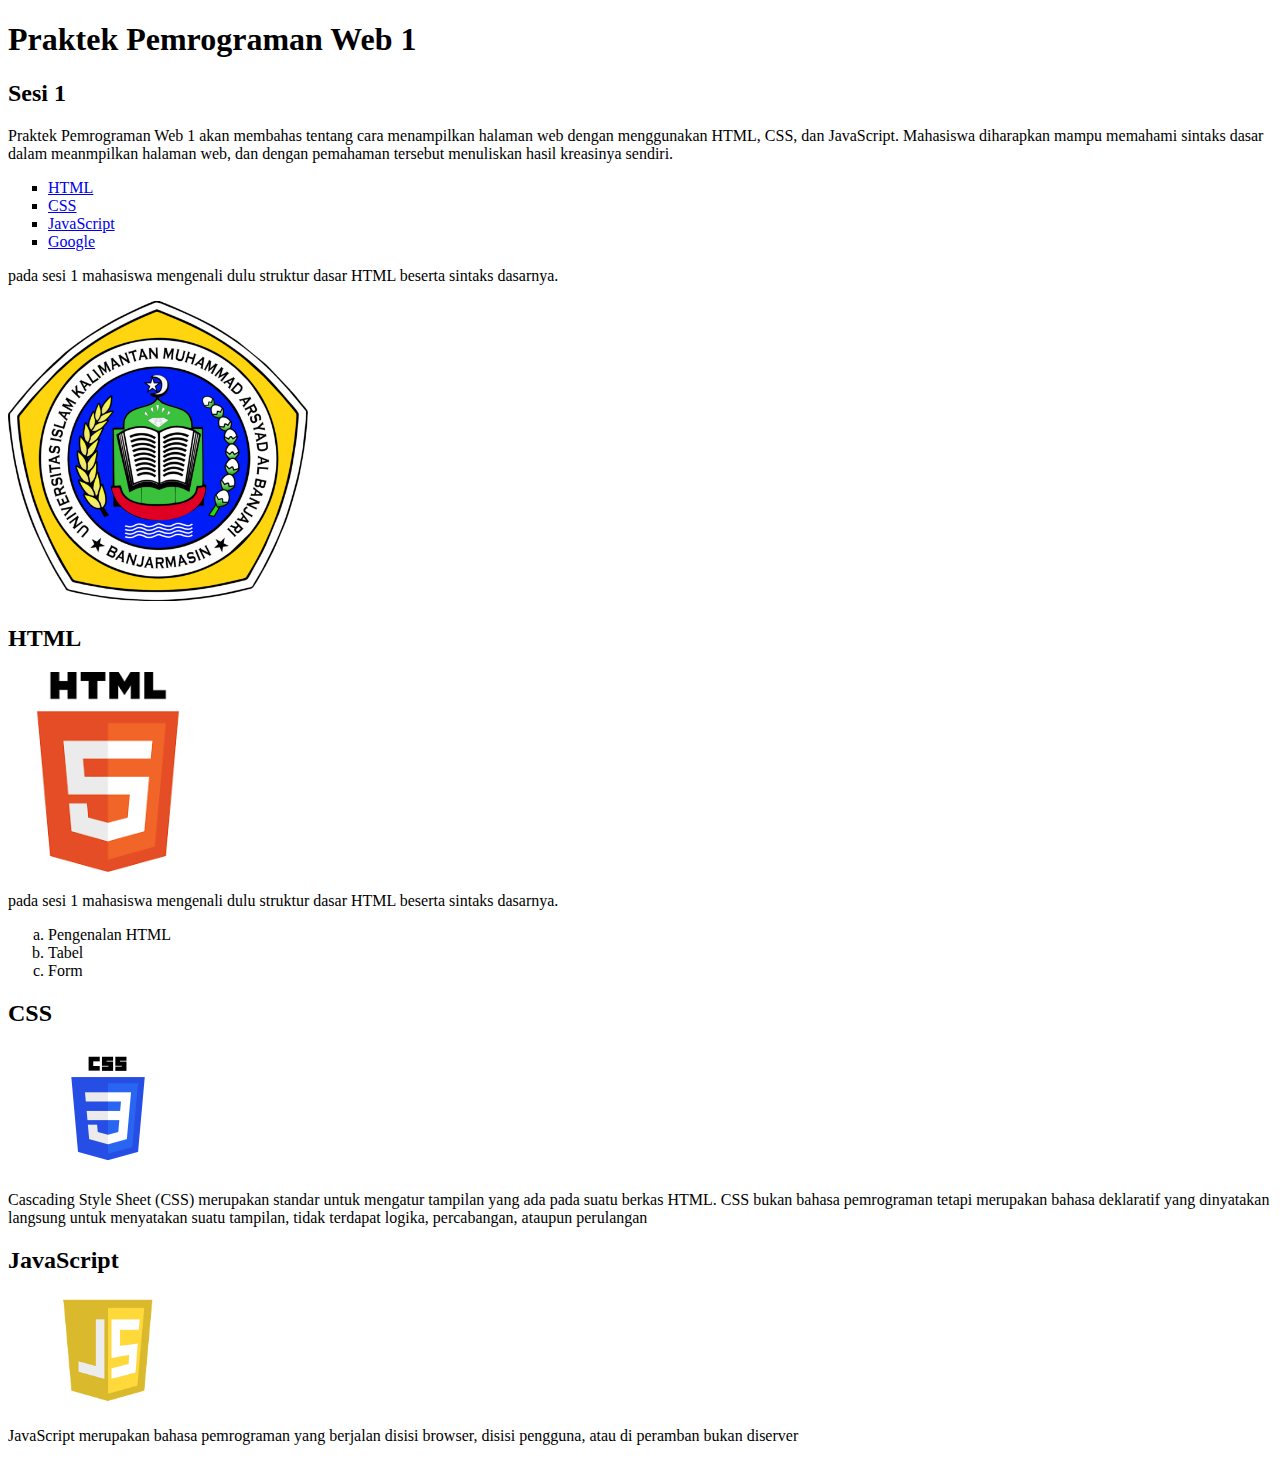
<file: sesi-1/index.html>
<!DOCTYPE html>
<html lang="en">
<head>
    <meta charset="UTF-8">
    <meta name="viewport" content="width=device-width, initial-scale=1.0">
    <title>Dokument</title>
</head>
<body>
    <h1>Praktek Pemrograman Web 1</h1>
    <h2>Sesi 1</h2>

    <p>Praktek Pemrograman Web 1 akan membahas tentang cara menampilkan halaman web 
        dengan menggunakan HTML, CSS, dan JavaScript. Mahasiswa diharapkan mampu memahami
        sintaks dasar dalam meanmpilkan halaman web, dan dengan pemahaman tersebut
        menuliskan hasil kreasinya sendiri.</p>

    <ul style="list-style-type: square;">
        <li><a href="#html">HTML</a></li>
        <li><a href="#css">CSS</a></li>
        <li><a href="#JavaScript">JavaScript</a></li>
        <li><a href="file:///D:/Semester%203/Praktikum%20Semester%203/Praktikum-web/sesi-1/index.html#JavaScript" target="_blank"> Google</a></li>
    </ul>
    
    <p>pada sesi 1 mahasiswa mengenali dulu struktur dasar HTML beserta sintaks dasarnya.</p>
    
    <img src="img/cropped-logo-uniska-ok.png" width = "300" height = "300" alt ="poto tanaman">
    
    
    <h2 id="html">HTML</h2>
    <img src="img/HTML.png" alt="HTML" width="200">
    <p>pada sesi 1 mahasiswa mengenali dulu struktur dasar HTML beserta sintaks dasarnya.</p>
    <ol type="a">
        <li>Pengenalan HTML</li>
        <li>Tabel</li>
        <li>Form</li>
    </ol>
    
    <h2 id="css">CSS</h2>
    <img src="img/CSS.png" alt="CSS" width="200">
    <p>Cascading Style Sheet (CSS) merupakan standar untuk mengatur tampilan yang ada pada suatu berkas HTML. CSS bukan
        bahasa pemrograman tetapi merupakan bahasa deklaratif yang dinyatakan langsung untuk menyatakan suatu tampilan,
        tidak terdapat logika, percabangan, ataupun perulangan
    </p>

    <h2 id="JavaScript">JavaScript</h2>
    <img src="img/Javascript.png" alt="JavaScript" width="200">
    <p>JavaScript merupakan bahasa pemrograman yang berjalan disisi browser, disisi
        pengguna, atau di peramban bukan diserver
    </p>

</body>
</html>
</file>
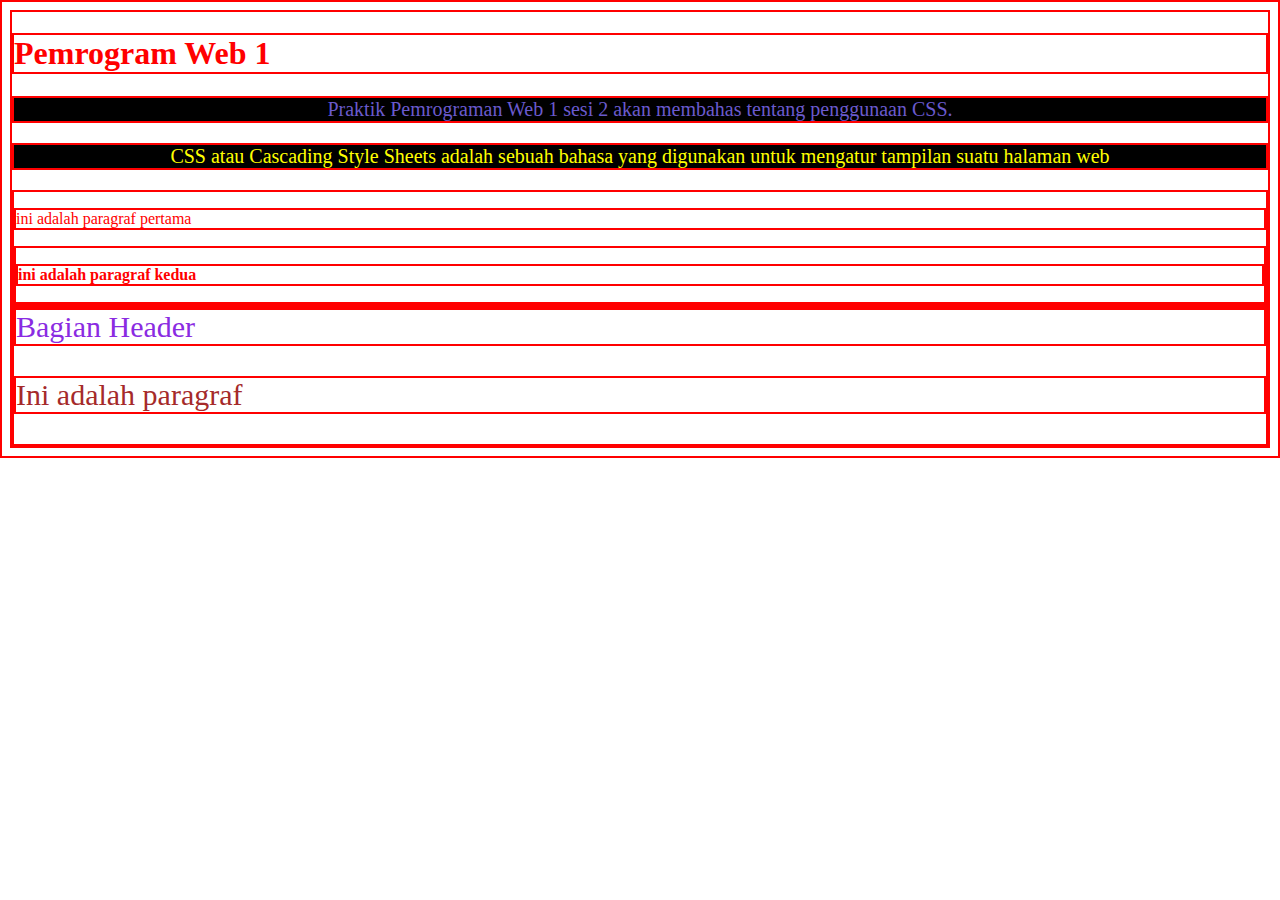
<file: sesi-2/index.html>
<!DOCTYPE html>
<html lang="en">
<head>
    <meta charset="UTF-8">
    <meta name="viewport" content="width=device-width, initial-scale=1.0">
    <title>Document</title>
    <link rel="stylesheet" href="css/style.css">
    <style>
    * {
        color: red;
        border: 2px solid red;
    }

    .teks-merah,
    #teks-kuning{
        font-size: 20px;
        text-align: center;
        background-color: black;
    }

    .teks-merah{
        color: slateblue;
    }

    #teks-kuning{
        color: yellow;
    }

    div p {
        color: red;
    }

    div > div > p{
        font-weight: bold;
    }

    .subbagian {
            font-size: 30px;
        }

    .subbagian.header {
        color: blueviolet;
    }

    .subbagian#teks {
        color: brown;
    }

    p:hover{
        background-color: aqua;
    }

    p {
        color: green;
    }

    
    

    </style>
</head>
<body>
    <h1 style="color: red;">Pemrogram Web 1</h1>
    <p class="teks-merah">Praktik Pemrograman Web 1 sesi 2 akan membahas tentang penggunaan CSS.</p>
    <p id="teks-kuning">CSS atau Cascading Style Sheets adalah sebuah bahasa yang digunakan untuk 
        mengatur tampilan suatu halaman web
    </p>

    <div>
        <p>ini adalah paragraf pertama</p>
        <div>
            <p>ini adalah paragraf kedua</p>
        </div>
    </div>

    <div>
        <div class="subbagian header">Bagian Header</div>
        <p class="subbagian" id="teks">Ini adalah paragraf</p>
    </div>
</body>
</html>
</file>
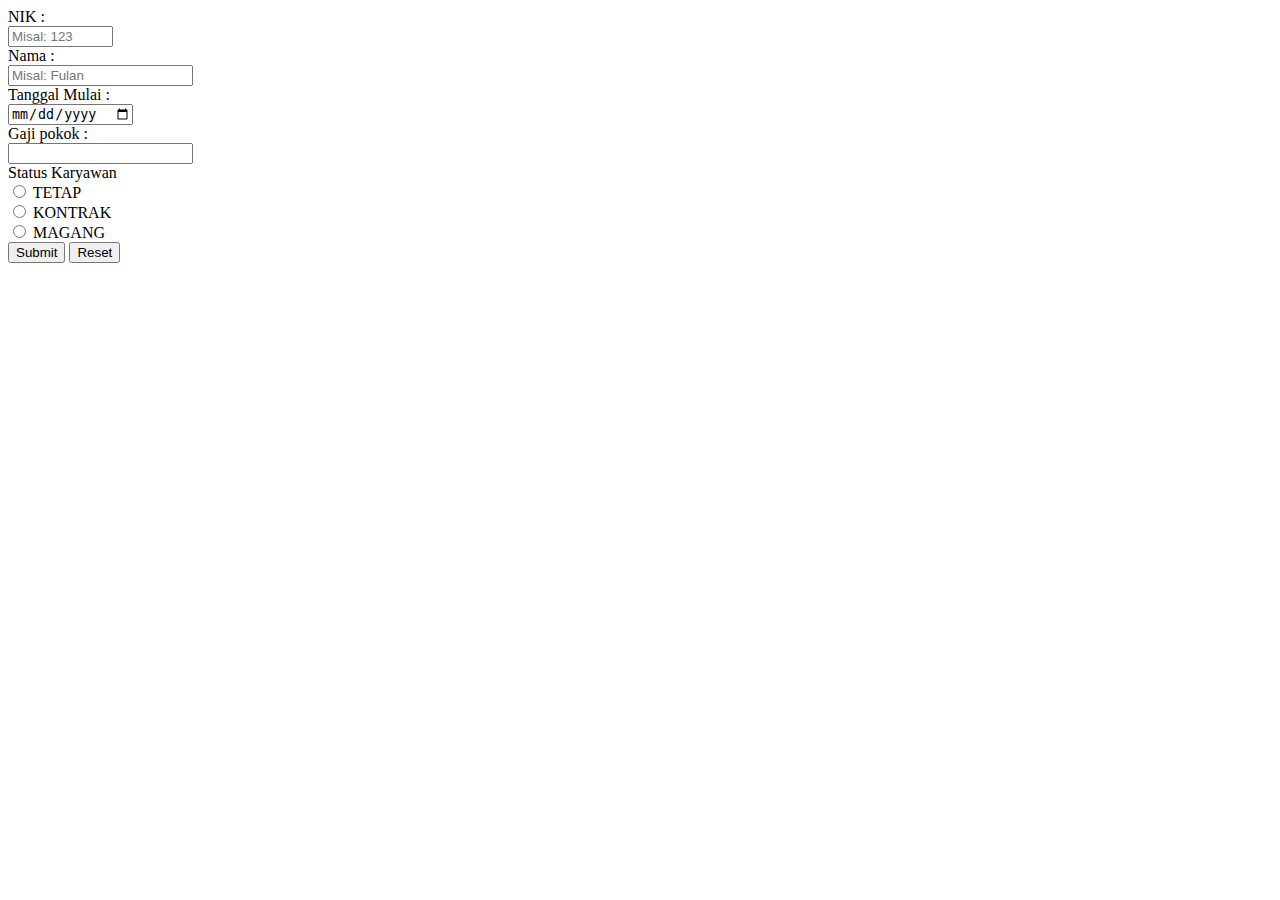
<file: sesi-3/index.html>
<!DOCTYPE html>
<html lang="en">
<head>
    <meta charset="UTF-8">
    <meta name="viewport" content="width=device-width, initial-scale=1.0">
    <title>Document</title>
</head>
<body>
    <form action="">
        <label for="nik">NIK : </label> <br>
        <input type="text" id="nik" name="nik" size="10" maxlength="10" required placeholder="Misal: 123"> <br>
        
        <label for="Nama">Nama : </label> <br>
        <input type="text" id="Nama" name="nama" required placeholder="Misal: Fulan"> <br>

        <label for="tanggal_mulai">Tanggal Mulai : </label> <br>
        <input type="date" id="tanggal_mulai" name="tanggal_mulai" required min="2022-01-11"><br>

        <label for="gaji_pokok">Gaji pokok : </label> <br>
        <input type="number" id="gaji_pokok" name="gaji_pokok" required min="1000000" step="1000"> <br>

        <label for="">Status Karyawan</label><br>
        <input type="radio" name="status_karyawan" id="tetap" value="TETAP">
        <label for="tetap">TETAP</label><br>

        <input type="radio" name="status_karyawan" id="kontrak" value="KONTRAK">
        <label for="kontrak">KONTRAK</label> <br> 

        <input type="radio" name="status_karyawan" id="magang" value="MAGANG" >
        <label for="magang">MAGANG</label> <br>

        <input type="submit" id="btn_submit" name="btn_submit" value="Submit">
        <input type="reset"  id="btn_reset" name="btn_reset" value="Reset">
    </form>
</body>
</html>
</file>
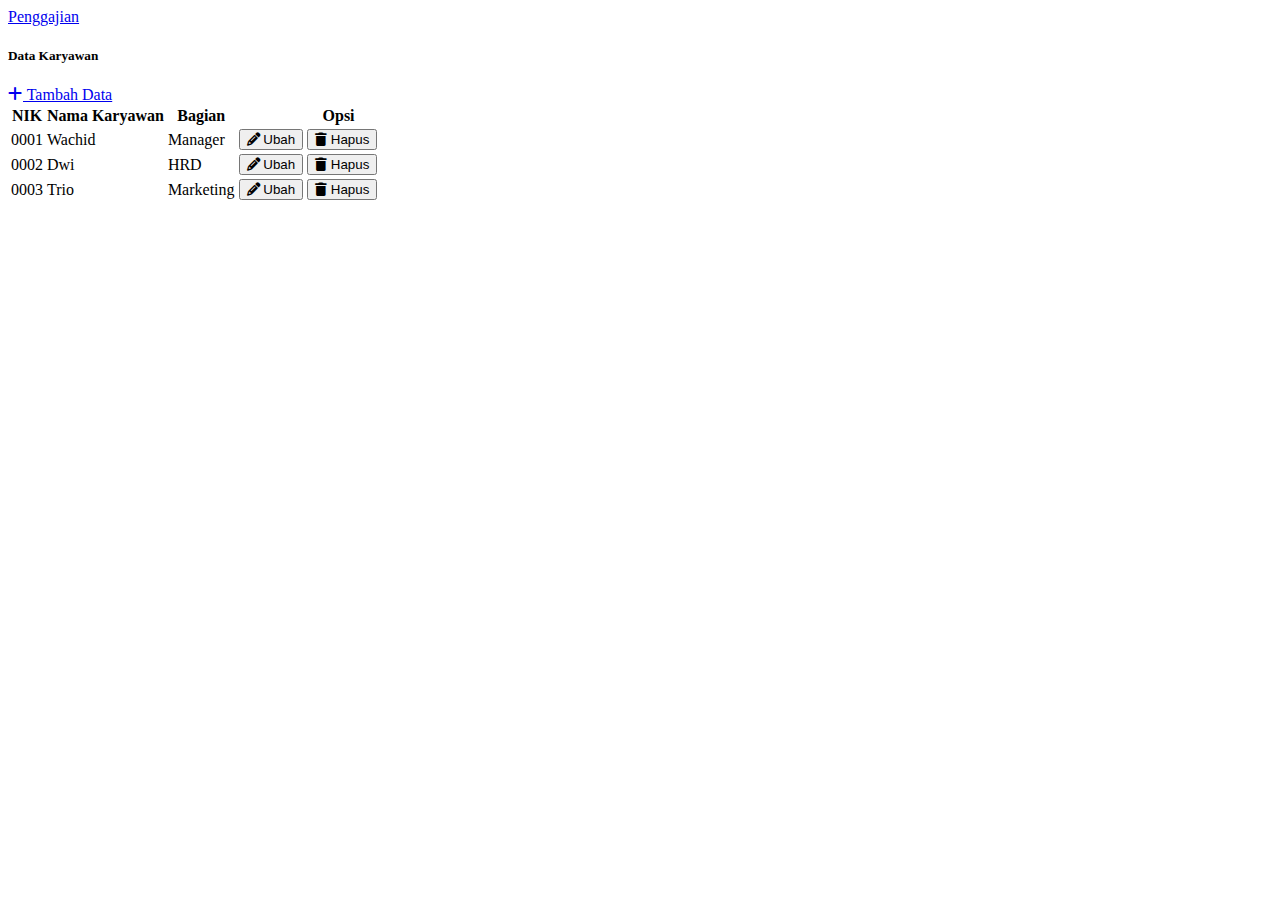
<file: sesi-4/index.html>
<!doctype html>
<html lang="en">
<head>
    <meta charset="utf-8">
    <meta name="viewport" content="width=device-width, initial-scale=1">
    <title>Belajar Bootstrap</title>
    <link href="https://cdn.jsdelivr.net/npm/bootstrap@5.3.2/dist/css/bootstrap.min.css" rel="stylesheet" integrity="sha384-T3c6CoIi6uLrA9TneNEoa7RxnatzjcDSCmG1MXxSR1GAsXEV/Dwwykc2MPK8M2HN" crossorigin="anonymous">
    <link rel="stylesheet" href="https://cdnjs.cloudflare.com/ajax/libs/font-awesome/6.4.2/css/all.min.css">
</head>
<body>
    <nav class="navbar bg-primary navbar-dark">
        <div class="container-fluid">
            <a class="navbar-brand" href="#">Penggajian</a>
        </div>
    </nav>
    <div class="container-fluid">
        <div class="row mt-2 mb-2">
            <div class="col-md-6 ">
                <h5>Data Karyawan</h5>
            </div>
            <div class="col-md-6">
                <a href="tambah.html" class="btn btn-success float-end">
                    <i class="fa fa-plus"></i>
                    Tambah Data
                </a>
            </div>
        </div>
        <table class="table table-striped">
            <tr>
                <th>NIK</th>
                <th>Nama Karyawan</th>
                <th>Bagian</th>
                <th style="width: 200px;">Opsi</th>
            </tr>
            <tr>
                <td>0001</td>
                <td>Wachid</td>
                <td>Manager</td>
                <td>
                    <button class="btn btn-primary"><i class="fa fa-pencil"></i> Ubah</button>
                    <button class="btn btn-danger"><i class="fa fa-trash"></i> Hapus</button>
                </td>
            </tr>
            <tr>
                <td>0002</td>
                <td>Dwi</td>
                <td>HRD</td>
                <td>
                    <button class="btn btn-primary"><i class="fa fa-pencil"></i> Ubah</button>
                    <button class="btn btn-danger"><i class="fa fa-trash"></i> Hapus</button>
                </td>
            </tr>
            <tr>
                <td>0003</td>
                <td>Trio</td>
                <td>Marketing</td>
                <td>
                    <button class="btn btn-primary"><i class="fa fa-pencil"></i> Ubah</button>
                    <button class="btn btn-danger"><i class="fa fa-trash"></i> Hapus</button>
                </td>
            </tr>
        </table>
    </div>

    <script src="https://cdn.jsdelivr.net/npm/bootstrap@5.3.2/dist/js/bootstrap.bundle.min.js" integrity="sha384-C6RzsynM9kWDrMNeT87bh95OGNyZPhcTNXj1NW7RuBCsyN/o0jlpcV8Qyq46cDfL" crossorigin="anonymous"></script>
</body>
</html>
</file>
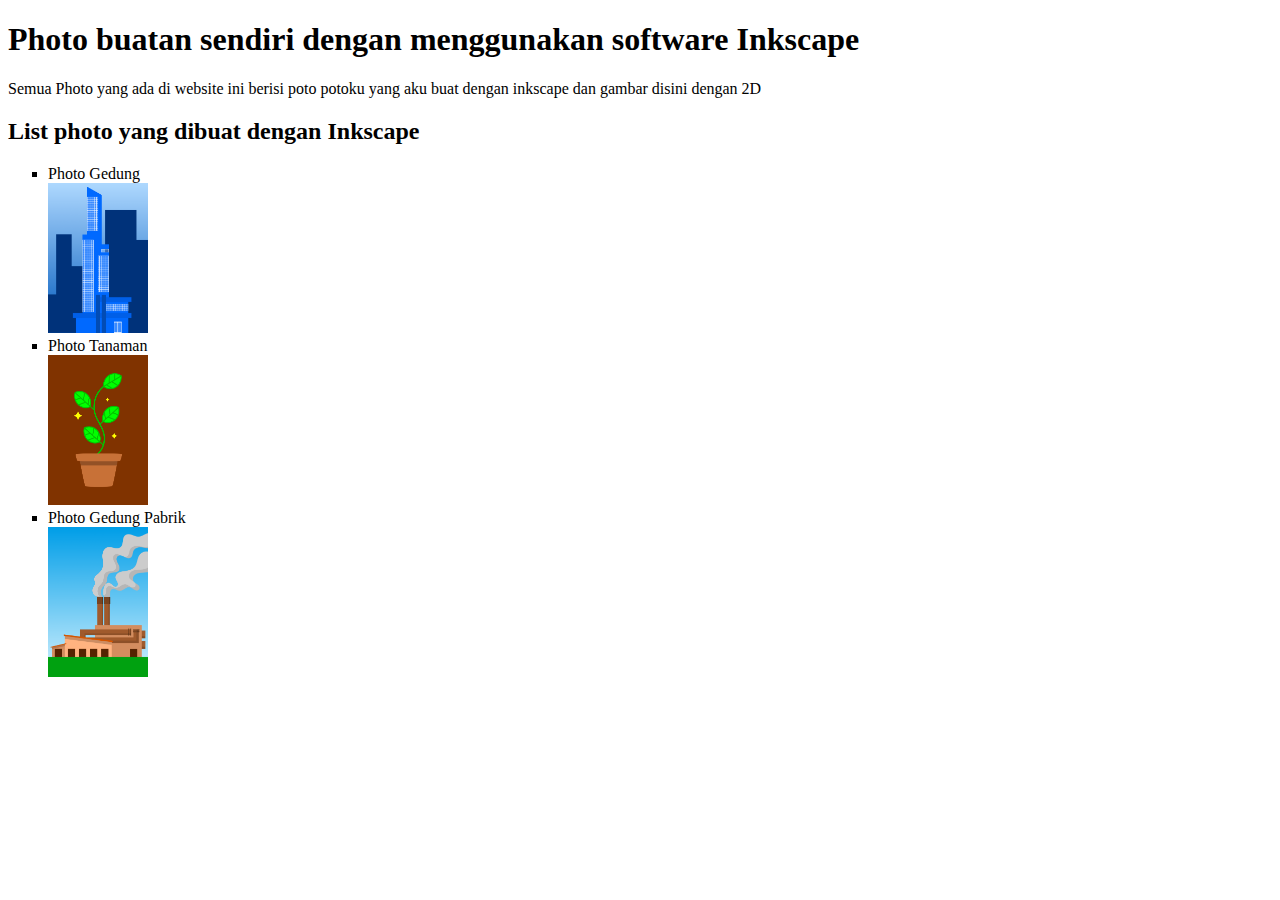
<file: sesi-1/latihan_1.html>
<!DOCTYPE html>
<html lang="en">
<head>
    <meta charset="UTF-8">
    <meta name="viewport" content="width=device-width, initial-scale=1.0">
    <title>List Photo Buatan Sendiri</title>
</head>
<body>
    <h1>Photo buatan sendiri dengan menggunakan software Inkscape</h1>
    <p>Semua Photo yang ada di website ini berisi poto potoku yang aku buat dengan inkscape dan gambar disini dengan 2D</p>
    <h2>List photo yang dibuat dengan Inkscape</h2>
    <ul style="list-style-type: square;">
        <li>Photo Gedung</li>
        <img src="img/gedung kantor.png" width="100" height="150" alt="">
        <li>Photo Tanaman</li>
        <img src="img/tanaman.png" width="100" height="150" alt="">
        <li>Photo Gedung Pabrik</li>
        <img src="img/gedung pabrik.png" width="100" height="150" alt="">
    </ul>

</body>
</html>
</file>
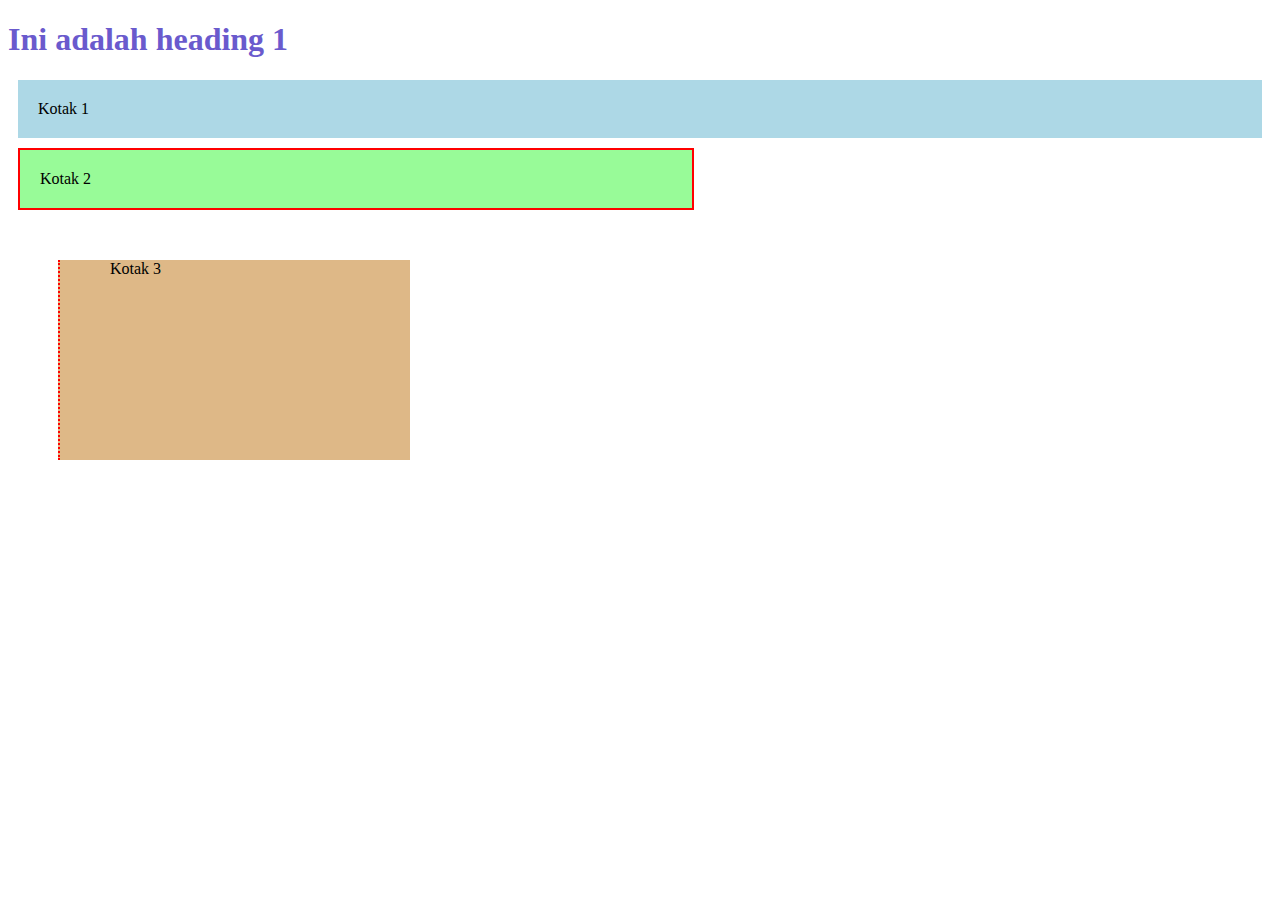
<file: sesi-2/eksternal.html>
<!DOCTYPE html>
<html lang="en">
<head>
    <meta charset="UTF-8">
    <meta name="viewport" content="width=device-width, initial-scale=1.0">
    <title>Eksternal</title>
    <link rel="stylesheet" href="css/style.css">
</head>
<body>
    <h1>Ini adalah heading 1</h1>

    <div class="kotak-satu">
        Kotak 1
    </div>

    <div class="kotak-dua">
        Kotak 2
    </div>

    <div class="kotak-tiga">
        Kotak 3
    </div>

</body>
</html>
</file>
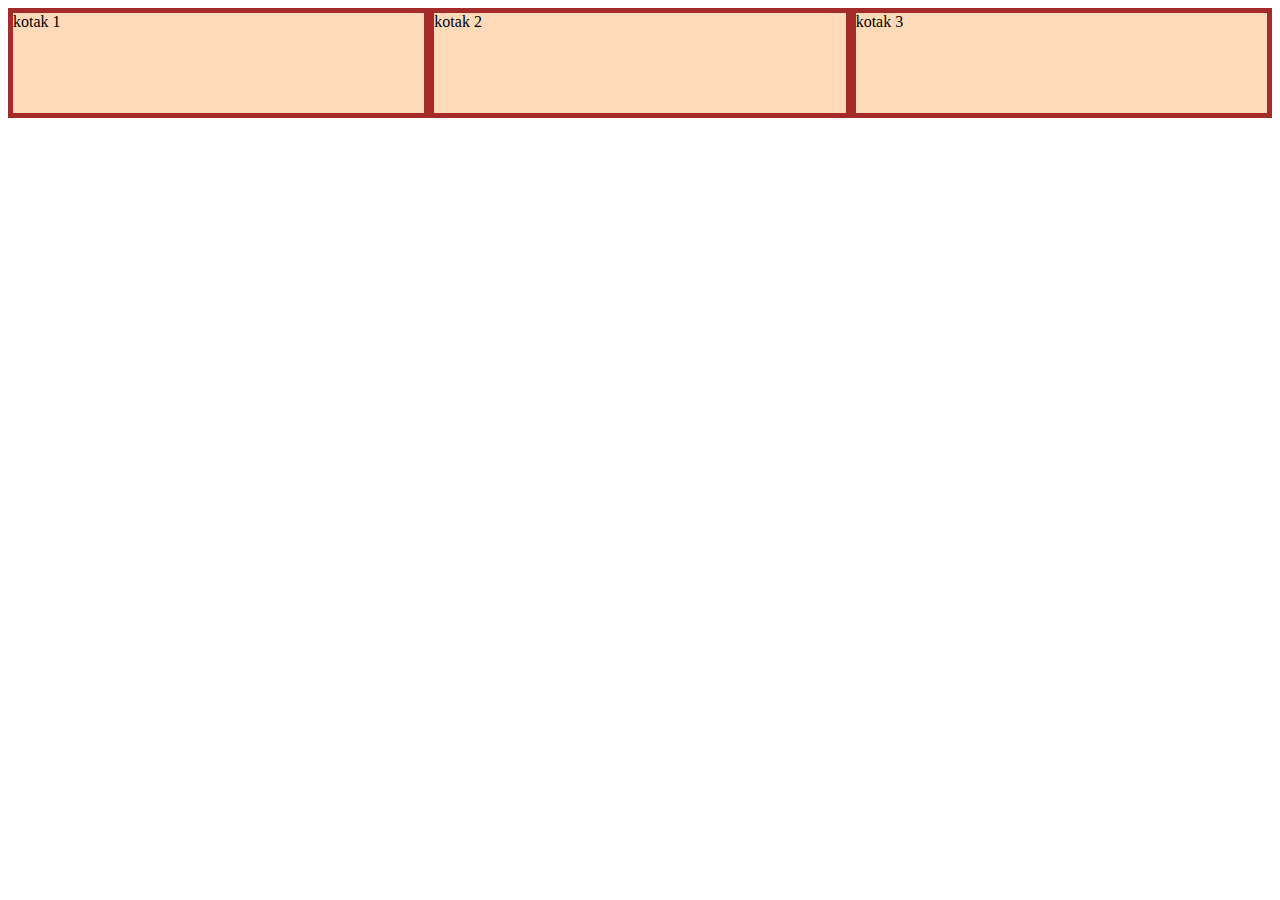
<file: sesi-2/flexbox.html>
<!DOCTYPE html>
<html lang="en">
<head>
    <meta charset="UTF-8">
    <meta name="viewport" content="width=device-width, initial-scale=1.0">
    <title>Document</title>
    <link rel="stylesheet" href="css/flexbox.css">
</head>
<body>
    <div class="container">
        <div class="satu">kotak 1</div>
        <div class="dua">kotak 2</div>
        <div class="tiga">kotak 3</div>
    </div>

    
</body>
</html>
</file>
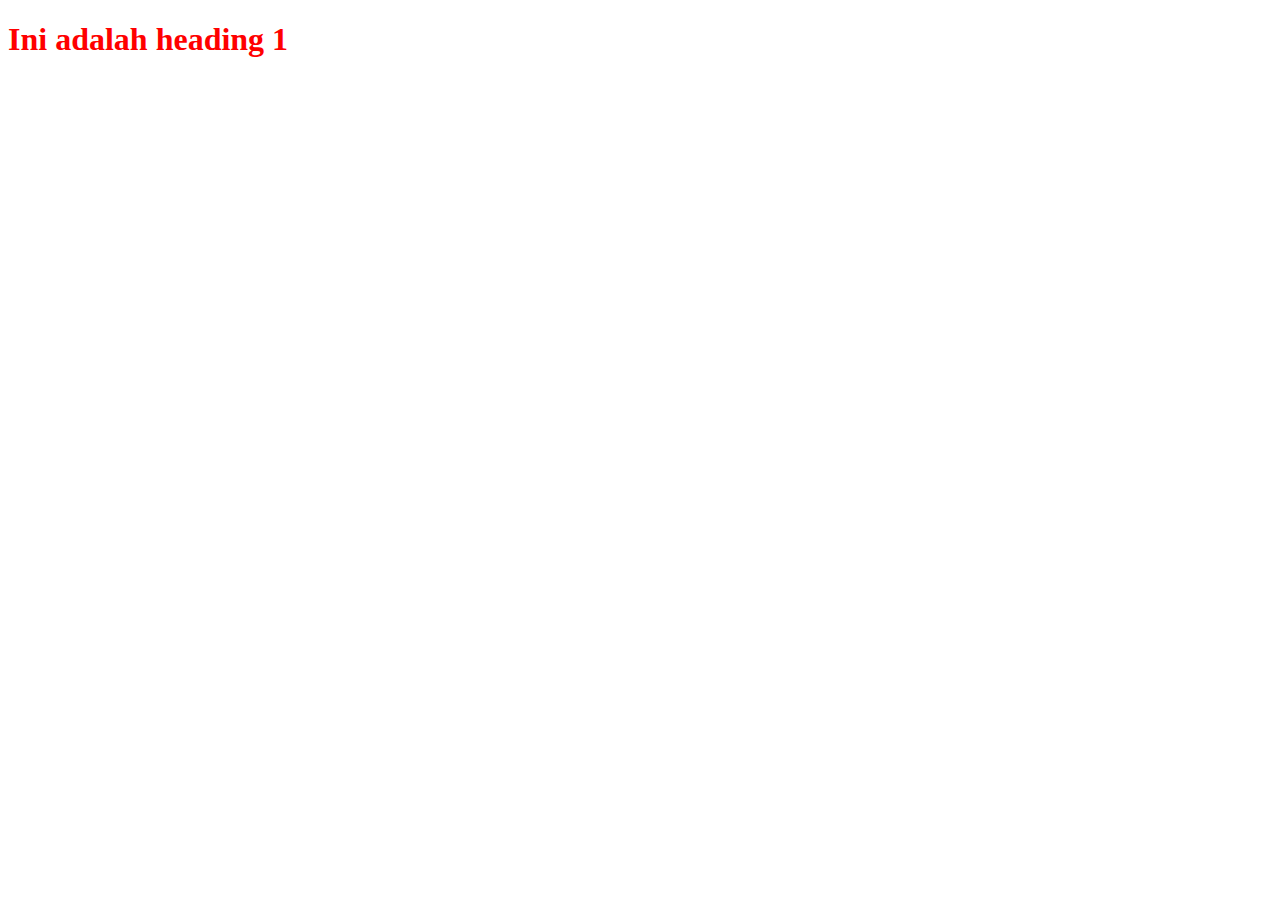
<file: sesi-2/inline.html>
<!DOCTYPE html>
<html lang="en">
<head>
    <meta charset="UTF-8">
    <meta name="viewport" content="width=device-width, initial-scale=1.0">
    <title>Inline</title>
</head>
<body>
    <h1 style="color: red;">Ini adalah heading 1</h1>
</body>
</html>
</file>
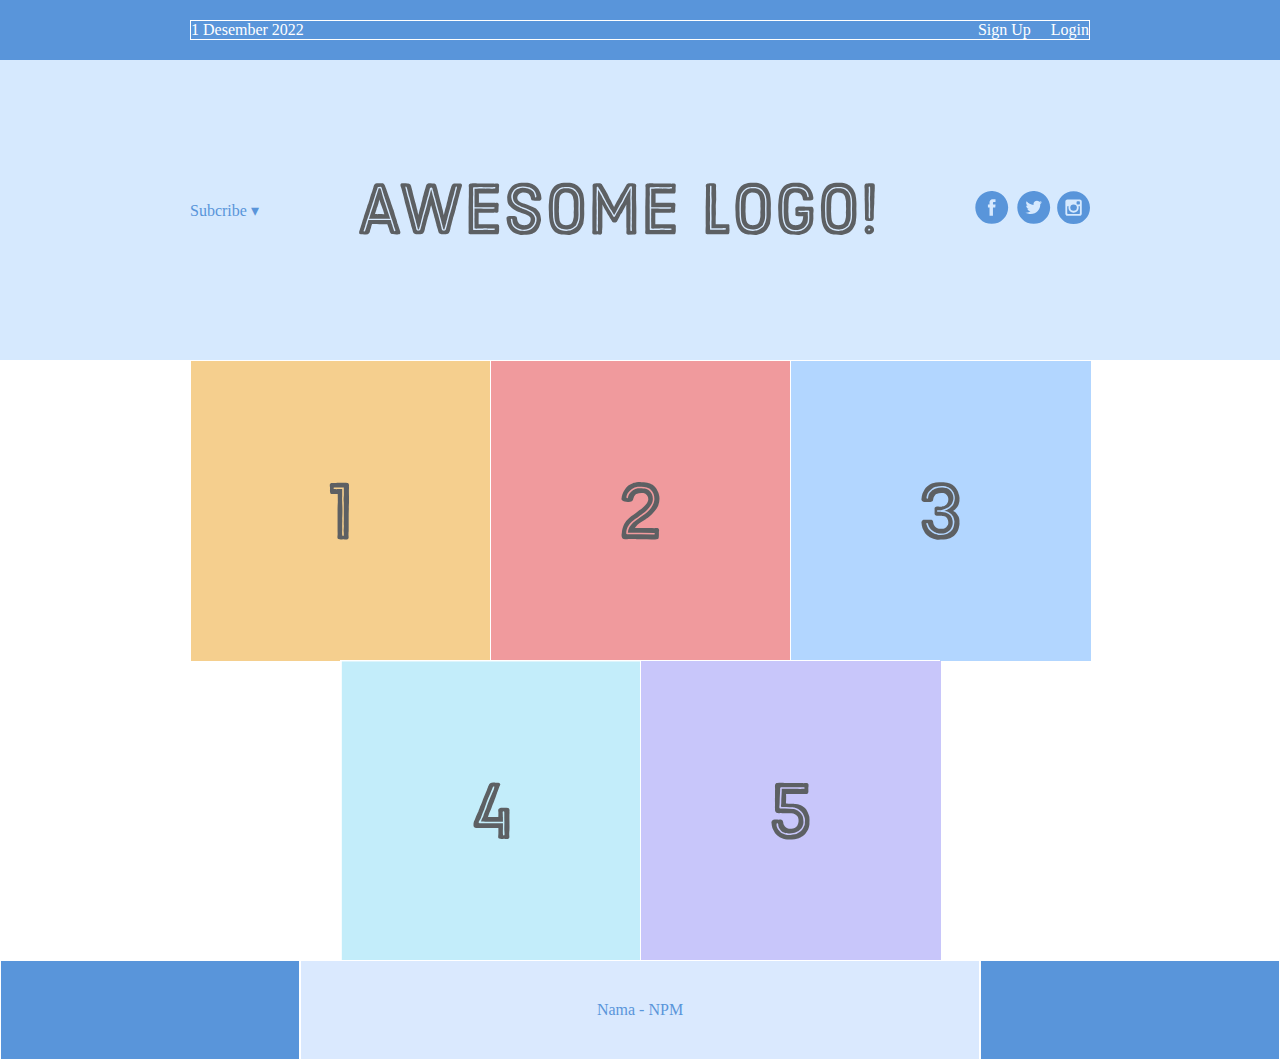
<file: sesi-2/landingpage.html>
<!DOCTYPE html>
<html lang="en">
<head>
    <meta charset="UTF-8">
    <meta name="viewport" content="width=device-width, initial-scale=1.0">
    <title>Document</title>
    <link rel="stylesheet" href="css/styles.css">
</head>
<body>
    <div class="menu-container">
        <div class="menu">
            <div class="date">1 Desember 2022</div>
            <div class="links">
                <div class="signup">Sign Up</div>
                <div class="login">Login</div>
            </div>
        </div>
    </div>

    <div class="header-container">
        <div class="header">
            <div class="subcribe">Subcribe &#9662;</div>
            <div class="logo">
                <img src="images/awesome-logo.svg" alt="logo">
            </div>
            <div class="social">
                <img src="images/social-icons.svg" alt="social">
            </div>
        </div>
    </div>
    <div class="photo-grid-container">
        <div class="photo-grid">
            <div class="photo-grid-item">
                <img src="images/one.svg" alt="satu">
            </div>
            <div class="photo-grid-item">
                <img src="images/two.svg" alt="dua">
            </div>
            <div class="photo-grid-item">
                <img src="images/three.svg" alt="tiga">
            </div>
            <div class="photo-grid-item">
                <img src="images/four.svg" alt="empat">
            </div>
            <div class="photo-grid-item">
                <img src="images/five.svg" alt="lima">
            </div>
        </div>
    </div>
    <div class='footer'>
        <div class='footer-item footer-one'></div>
        <div class='footer-item footer-two'>Nama - NPM</div>
        <div class='footer-item footer-three'></div>
    </div>
</body>
</html>
</file>
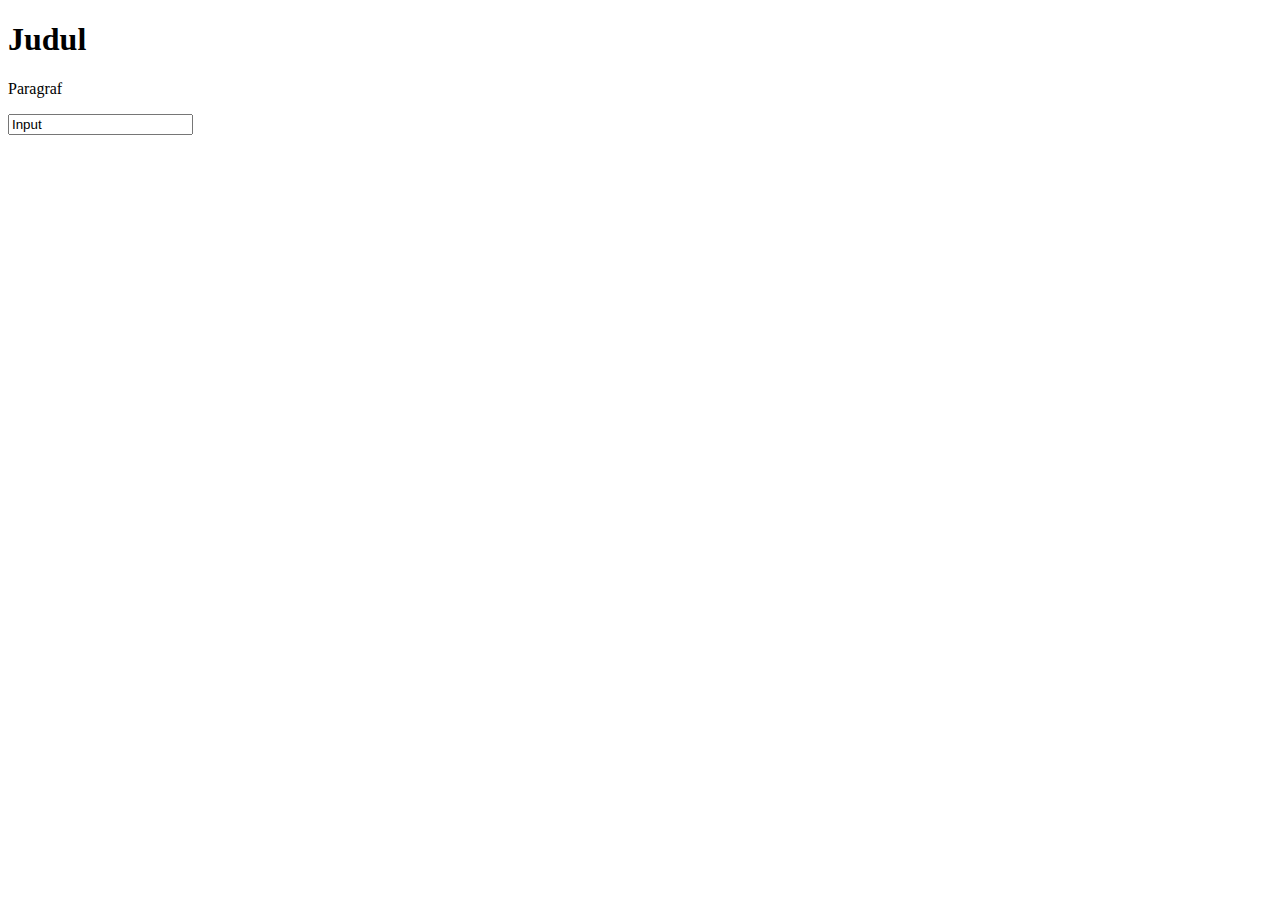
<file: sesi-3/belajardom.html>
<!DOCTYPE html>
<html lang="en">
<head>
    <meta charset="UTF-8">
    <meta name="viewport" content="width=device-width, initial-scale=1.0">
    <title>Belajar DOM</title>
</head>
<body>
    <h1 id="uji_heading"></h1>
    <p id="uji_paragraf"></p>
    <input type="text" name="" id="uji_input">


    <script>
        // document.getElementById('uji_heading').innerHTML = "Judul";
        // document.getElementById('uji_paragraf').innerHTML = "paragraf";
        // document.getElementById('uji_input').value ="Input";

        ujiheading = document.getElementById('uji_heading');
        ujiparagraf = document.getElementById('uji_paragraf');
        ujiinput = document.getElementById('uji_input');

        ujiheading.innerHTML = "Judul";
        ujiparagraf.innerHTML = "Paragraf";
        ujiinput.value = "Input";
    </script>
</body>
</html>
</file>
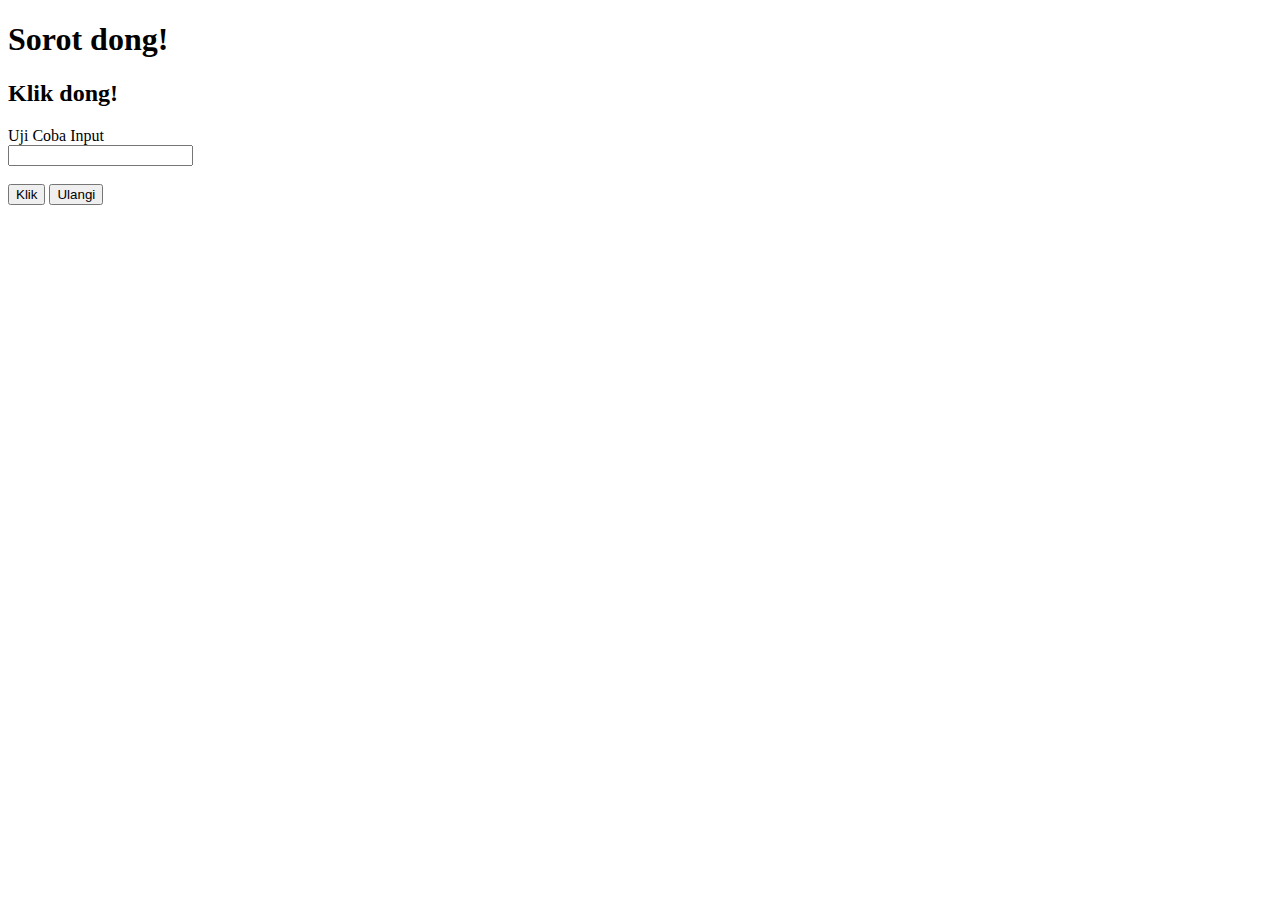
<file: sesi-3/belajarevent.html>
<!DOCTYPE html>
<html lang="en">
<head>
    <meta charset="UTF-8">
    <meta name="viewport" content="width=device-width, initial-scale=1.0">
    <title>Belajar Event Javascript</title>
</head>
<body>
    <h1 id="uji_heading" onmouseover="sorot(this)" onmouseout="keluarSorot(this)">
        Sorot dong!
    </h1>

    <h2 id="uji_klik" onmousedown="tahan(this)" onmouseup="Lepas(this)">
        Klik dong!
    </h2>

    <label for="uji_input">Uji Coba Input</label><br>
    <input type="text" name="" id="uji_input" onkeyup="tiru()"><br>
    <span id="uji_span"></span><br>

    <button onclick="klik()">Klik</button>
    <button onclick="ulangi()">Ulangi</button>


    <script>
        function sorot(obj){
            obj.innerHTML = "Sudah disorot";
        }

        function keluarSorot(obj){
            obj.innerHTML = "Sorot lagi dong!";
        }

        function tahan(obj){
            obj.innerHTML = "Lepasin..."
        }

        function Lepas(obj){
                obj.innerHTML = "Klik lagi dong"
        }

        function klik(){
            valueInput = document.getElementById('uji_input').value;
            // document.getElementById('uji_span').innerHTML = valueInput;
            span = document.getElementById('uji_span');

            if(valueInput == ""){
                span.innerHTML = "Inputan Kosong";
                span.style = "colo:red";
            }else{
                span.innerHTML = "Input : '"+valueInput+"'";
                span.style = "color:blue";
            }
        }

        function ulangi(){
            document.getElementById('uji_input').value = "";
            document.getElementById('uji_span').innerHTML = "";
            document.getElementById('uji_heading').innerHTML = "Sorot dong!";
            document.getElementById('uji_klik').innerHTML = "klik dong!";
        }

        function tiru(){
            valueInput = document.getElementById('uji_input').value;
            document.getElementById('uji_span').innerHTML = valueInput;
        }
    </script>
</body>
</html>
</file>
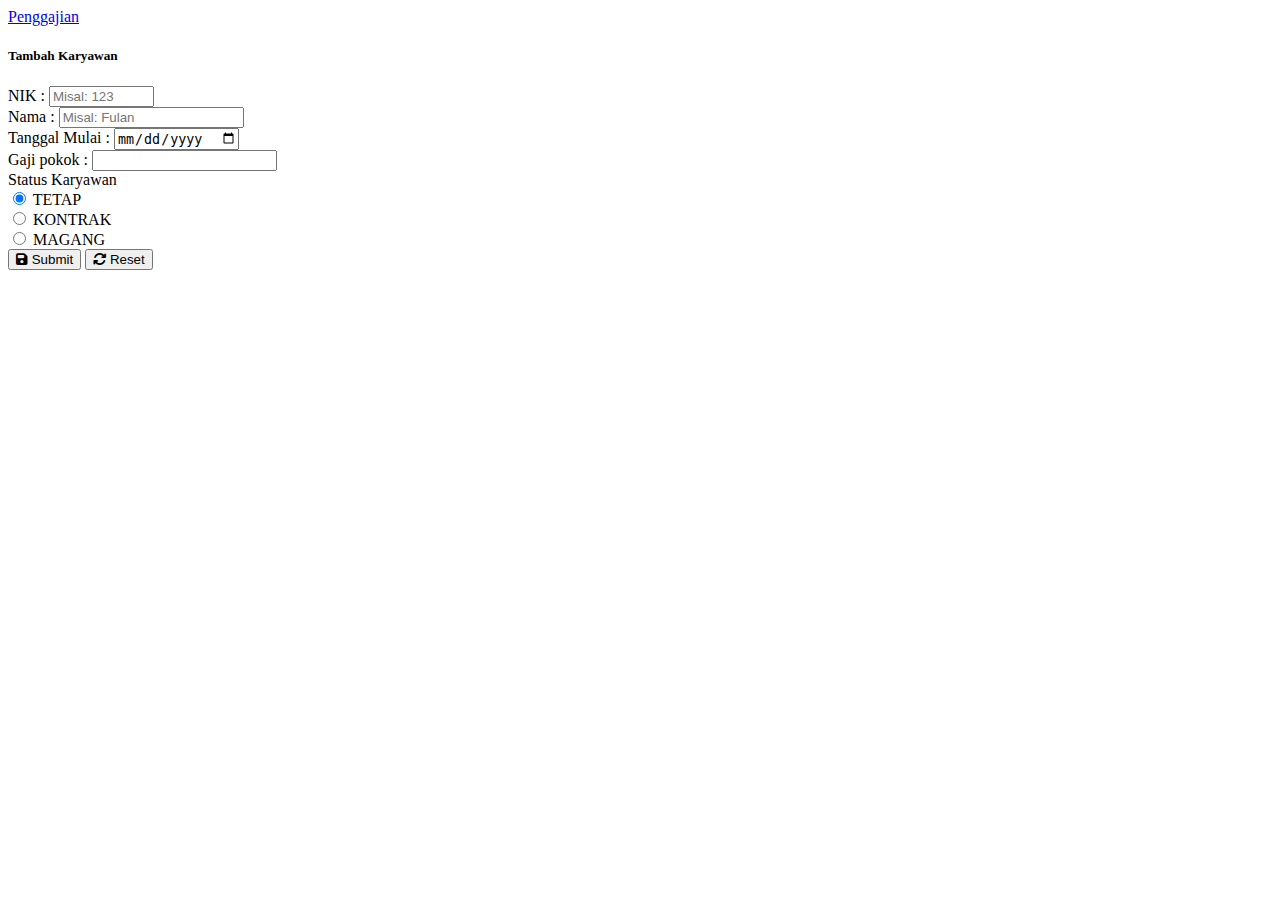
<file: sesi-4/tambah.html>
<!doctype html>
<html lang="en">
<head>
    <meta charset="utf-8">
    <meta name="viewport" content="width=device-width, initial-scale=1">
    <title>Belajar Bootstrap</title>
    <link href="https://cdn.jsdelivr.net/npm/bootstrap@5.3.2/dist/css/bootstrap.min.css" rel="stylesheet" integrity="sha384-T3c6CoIi6uLrA9TneNEoa7RxnatzjcDSCmG1MXxSR1GAsXEV/Dwwykc2MPK8M2HN" crossorigin="anonymous">
    <link rel="stylesheet" href="https://cdnjs.cloudflare.com/ajax/libs/font-awesome/6.4.2/css/all.min.css">
</head>
<body>
    <nav class="navbar bg-primary navbar-dark">
        <div class="container-fluid">
            <a class="navbar-brand" href="#">Penggajian</a>
        </div>
    </nav>
    <div class="container-fluid">
        <div class="row mt-2">
            <h5>Tambah Karyawan</h5>
            <form action="">
                <div class="mb-3">
                    <label for="nik" class="form-label">NIK : </label> 
                    <input type="text" class="form-control" id="nik" name="nik" size="10" maxlength="10" required placeholder="Misal: 123"> 
                </div>
                <div class="mb-3">
                    <label for="Nama" class="form-label">Nama : </label> 
                    <input type="text" class="form-control" id="Nama" name="nama" required placeholder="Misal: Fulan"> 
                </div>
                <div class="mb-3">
                    <label for="tanggal_mulai" class="form-label">Tanggal Mulai : </label> 
                    <input type="date"  class="form-control" id="tanggal_mulai" name="tanggal_mulai" required min="2022-01-11">
                </div>
                <div class="mb-3">
                    <label for="gaji_pokok" class="form-label">Gaji pokok : </label> 
                    <input type="number" class="form-control" id="gaji_pokok" name="gaji_pokok" required min="1000000" step="1000"> 
                </div>
                
                <div class="mb-3">
                    <label for="status_karyawan" class="form-label">Status Karyawan</label>
                    <div class="form-check">
                        <input class="form-check-input" type="radio" name="status_karyawan" id="tetap" value="TETAP" checked>
                        <label class="form-check-label" for="tetap">TETAP</label>
                    </div>
                    <div class="form-check">
                        <input class="form-check-input" type="radio" name="status_karyawan" id="kontrak" value="KONTRAK">
                        <label class="form-check-label" for="kontrak">KONTRAK</label>  
                    </div>
                    <div class="form-check">
                        <input class="form-check-input" type="radio" name="status_karyawan" id="magang" value="MAGANG" >
                        <label class="form-check-label" for="magang">MAGANG</label> 
                    </div>
                </div>

                <button type="submit" class="btn btn-success" id="btn_submit" name="btn_submit" value="Submit">
                    <i class="fa fa-save"></i> Submit
                </button>
        
                <button type="reset" class="btn btn-primary" id="btn_reset" name="btn_reset" value="Reset">
                    <i class="fa fa-arrows-rotate"></i> Reset
                </button>
            </form>
        </div>
    </div>

    <script src="https://cdn.jsdelivr.net/npm/bootstrap@5.3.2/dist/js/bootstrap.bundle.min.js" integrity="sha384-C6RzsynM9kWDrMNeT87bh95OGNyZPhcTNXj1NW7RuBCsyN/o0jlpcV8Qyq46cDfL" crossorigin="anonymous"></script>
</body>
</html>
</file>
<file: sesi-2/css/style.css>
h1 {
    color: slateblue;
}

.kotak-satu {
    padding: 20px;
    margin: 10px;
    border: 2px;
    background-color: lightblue;
}

.kotak-dua {
    padding: 20px;
    margin: 10px;
    border: 2px solid red;
    background-color: palegreen;
    max-width: 50%;
}

.kotak-tiga {
    padding-left: 50px;
    margin-top: 50px;
    margin-left: 50px;
    border-left: 2px dotted red;
    background-color: burlywood;
    width: 300px;
    height: 200px;
}
</file>
<file: sesi-2/css/flexbox.css>
.container {
    display: flex;
}
.container div{
    background: peachpuff;
    border: 5px solid brown;
    height: 100px;
    flex: 1;
}
</file>
<file: sesi-2/css/styles.css>
*{
    margin: 0;
    padding: 0;
    box-sizing: border-box;
}

.menu-container {
    color: #fff;
    background-color: #5995da;
    padding: 20px 0;
    display: flex;
    justify-content: center;
}

.menu {
    border: 1px solid #fff;
    width: 900px;
    display: flex;
    justify-content: space-between;
}

.links {
    display: flex;
    justify-content: flex-end;
}

.login{
    margin-left: 20px;
}

.header-container {
    color: #5995da;
    background-color: #d6e9fe;
    display: flex;
    justify-content: center;
}

.header {
    width: 900px;
    height: 300px;
    display: flex;
    justify-content: space-between;
    align-items: center;
}

.photo-grid-container {
    display: flex;
    justify-content: center;
}

.photo-grid {
    width: 900px;
    display: flex;
    justify-content: center;
    flex-wrap: wrap;
    align-items: center;
}

.photo-grid-item {
    border: 1px solid #fff;
    width: 300px;
    height: 300px;
}

.footer {
    display: flex;
    justify-content: space-between;
}

.footer-item{
    border: 1px solid #fff;
    background-color: #dae9fe;
    height: 100px;
    flex: 1;
}

.footer-one,
.footer-three {
    background-color: #5995da;
    flex: initial;
    width: 300px;
}

.footer-two{
    color: #5995da;
    display: flex;
    justify-content: center;
    align-items: center;
}
</file>
